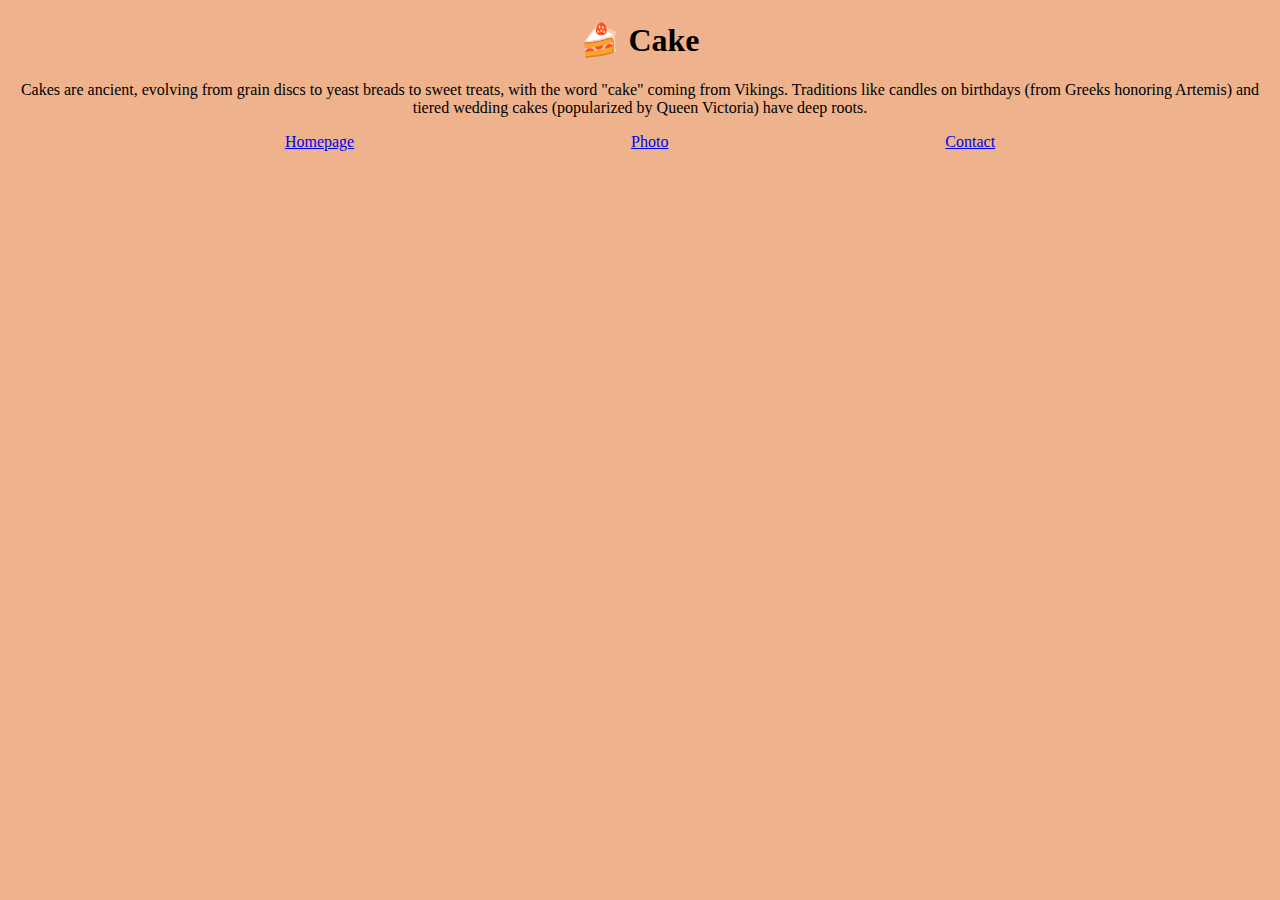
<file: index.html>
<!DOCTYPE html>
<html lang="en">
  <head>
    <meta charset="UTF-8" />
    <meta name="viewport" content="width=device-width, initial-scale=1.0" />
    <meta name="description" content="The homepage for our Cakes">
    <link rel="stylesheet" href="styles.css" />
    <title>Cake homepage - Cake.com</title>
  </head>
  <body>
    <h1>🍰 Cake</h1>
    <p>
      Cakes are ancient, evolving from grain discs to yeast breads to sweet
      treats, with the word "cake" coming from Vikings. Traditions like candles
      on birthdays (from Greeks honoring Artemis) and tiered wedding cakes
      (popularized by Queen Victoria) have deep roots.
    </p>
    <div class="links">
      <a href="index.html" title="Homepage">Homepage</a>
      <a href="photo.html" title="Photo">Photo</a>
      <a href="contact.html" title="Contact">Contact</a>
    </div>
  </body>
</html>
</file>
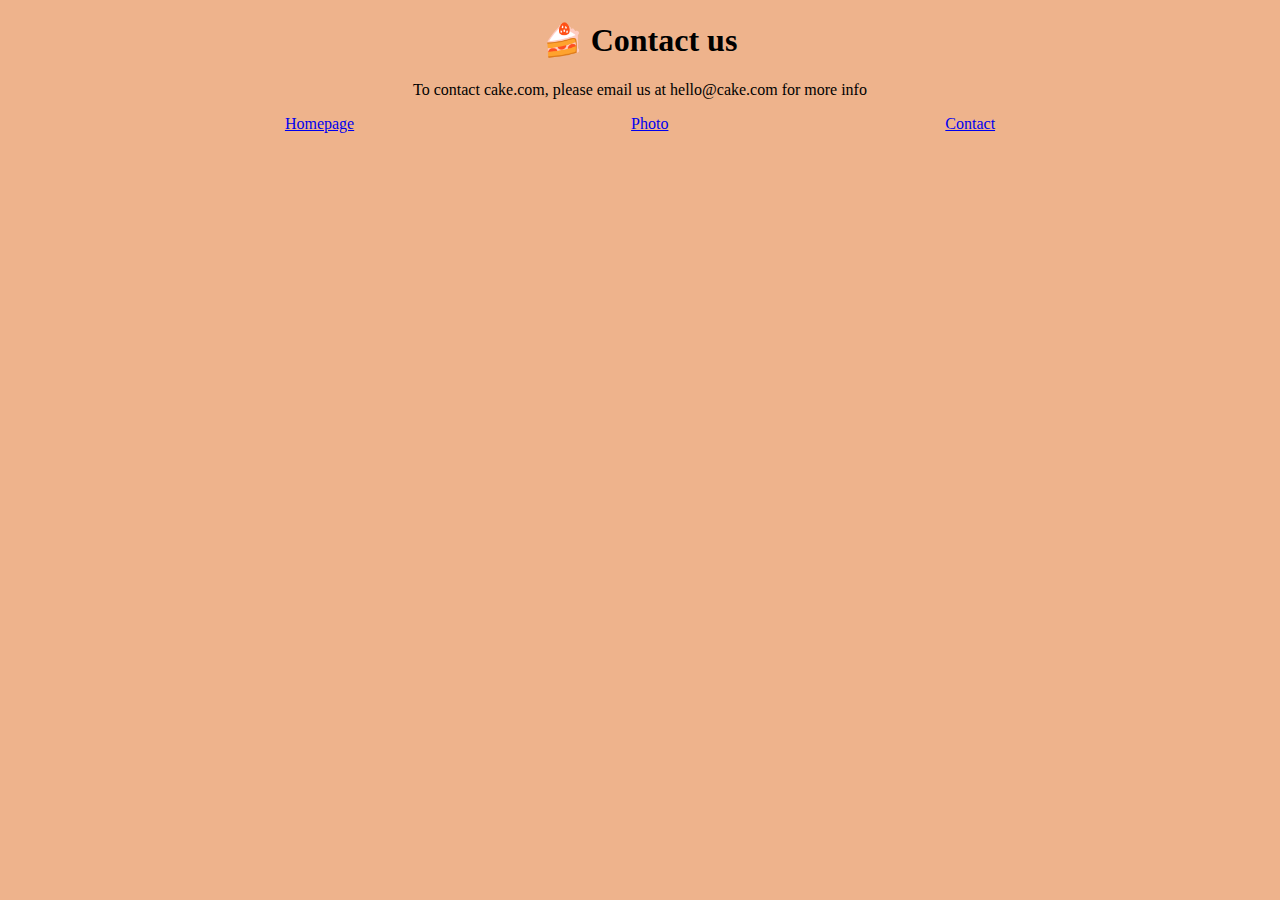
<file: contact.html>
<!DOCTYPE html>
<html lang="en">
  <head>
    <meta charset="UTF-8" />
    <meta name="viewport" content="width=device-width, initial-scale=1.0" />
    <meta name="description" content="The contact details available to purchase our cakes">
    <link rel="stylesheet" href="styles.css" />
    <title>Contact details for purchasing a cake - Cake.com</title>
  </head>
  <body>
    <h1>🍰 Contact us</h1>
    <p>To contact cake.com, please email us at hello@cake.com for more info</p>
    <div class="links">
      <a href="index.html" title="Homepage">Homepage</a>
      <a href="photo.html" title="Photo">Photo</a>
      <a href="contact.html" title="Contact">Contact</a>
    </div>
  </body>
</html>
</file>
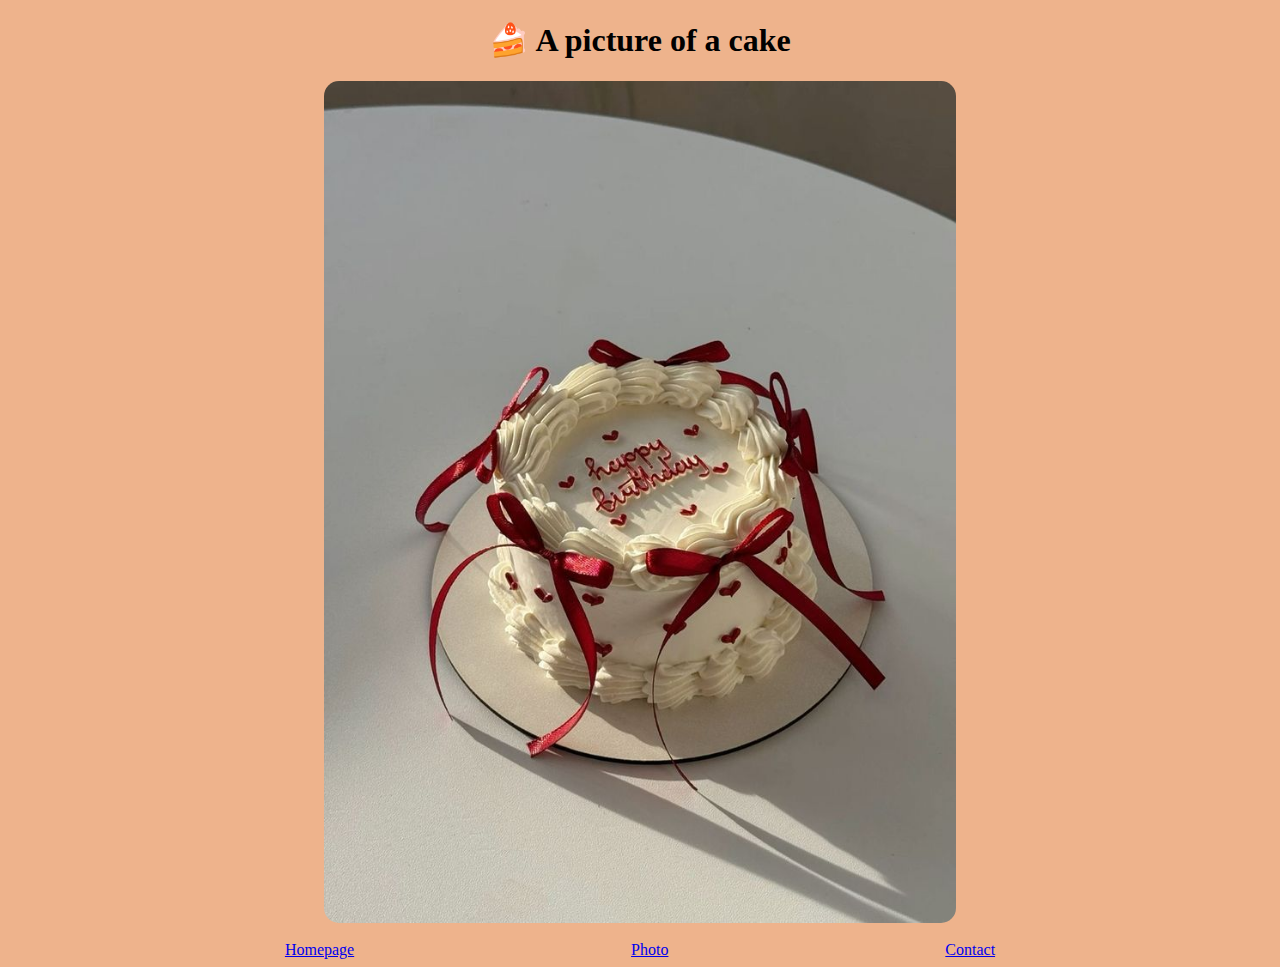
<file: photo.html>
<!DOCTYPE html>
<html lang="en">
  <head>
    <meta charset="UTF-8" />
    <meta name="viewport" content="width=device-width, initial-scale=1.0" />
    <meta name="description" content="A picutre example of one of the cakes for sale">
    <link rel="stylesheet" href="styles.css" />
    <title>A photo of a cake - Cake.com</title>
  </head>
  <body>
    <h1>🍰 A picture of a cake</h1>
    <img src="cake.jpg" alt="Cake" class="img-fluid" />
    <br />
    <div class="links">
      <a href="index.html" title="Homepage">Homepage</a>
      <a href="photo.html" title="Photo">Photo</a>
      <a href="contact.html" title="Contact">Contact</a>
    </div>
  </body>
</html>
</file>
<file: styles.css>
body {
  background-color: #eeb38c;
  text-align: center;
}

img {
  max-width: 50%;
  height: auto;
  display: block;
  margin: auto;
  border-radius: 15px;
}

.links {
  display: flex;
  justify-content: space-evenly;
}
</file>
